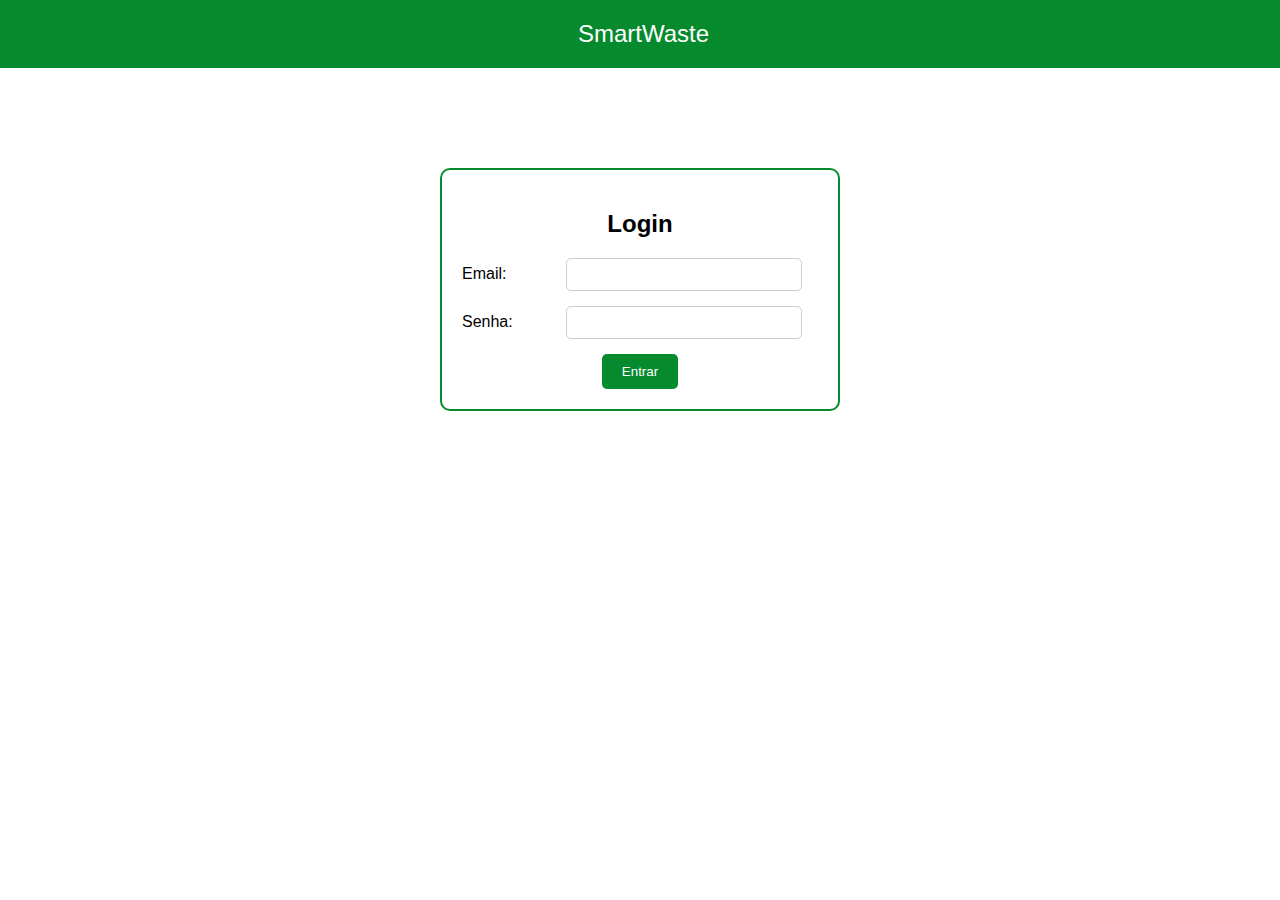
<file: smartwaste/page/index.html>
<!DOCTYPE html>
<html lang="pt-br">
<head>
    <meta charset="UTF-8">
    <meta name="viewport" content="width=device-width, initial-scale=1.0">
    <title>Tela de Login</title>
    <link rel="stylesheet" href="index.css">
</head>
<body>

    <header>
        <div class="logo">SmartWaste</div>
        <nav>
            <ul>
                <!-- Aqui não há botões -->
            </ul>
        </nav>
    </header>
    <div class="container">
        <h2>Login</h2>
        <form>
            <div class="form-group">
                <label for="email">Email:</label>
                <input type="email" id="email" name="email" required>
            </div>
            <div class="form-group">
                <label for="senha">Senha:</label>
                <input type="password" id="senha" name="senha" required>
            </div>
            <button  type="submit"><a href="/home.html">Entrar</a></button>
        </form>
    </div>  
</body>
</html>
</file>
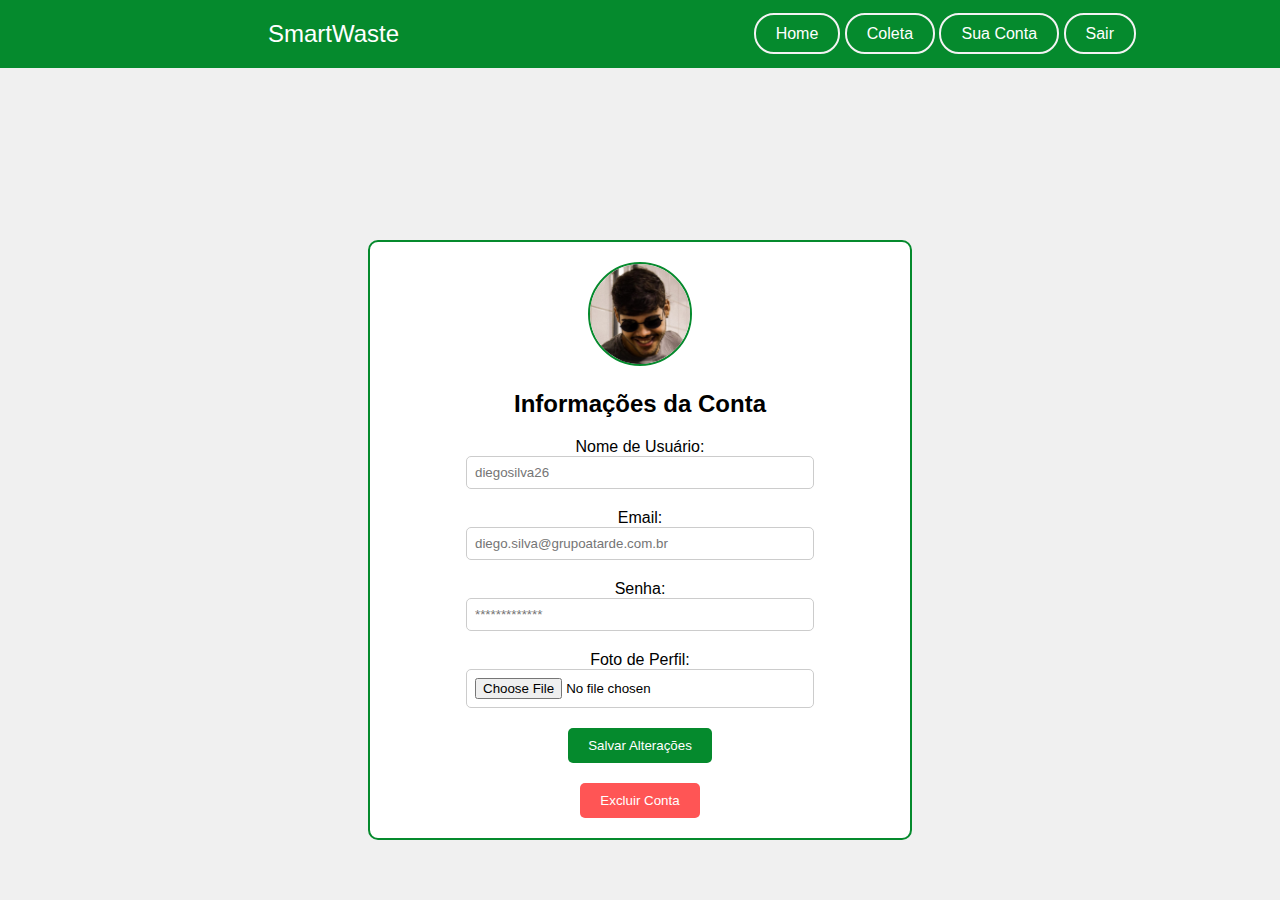
<file: smartwaste/page/conta.html>
<!DOCTYPE html>
<html lang="pt-br">
<head>
    <meta charset="UTF-8">
    <meta name="viewport" content="width=device-width, initial-scale=1.0">
    <title>Tela de Cadastro</title>
    <link rel="stylesheet" href="conta.css">
</head>
<body>

    <header>
        <div class="logo">SmartWaste</div>
        <nav>
            <ul>
                <li><a href="home.html">Home</a></li>
                <li><a href="coleta.html">Coleta</a></li>
                <li><a href="conta.html">Sua Conta</a></li>
                <li><a href="index.html">Sair</a></li>
            </ul>
        </nav>
    </header>

    <div class="container">
        <div class="profile-picture">
            <img src="foto.jpg" alt="Foto de Perfil">
        </div>
        <h2>Informações da Conta</h2>
        <form>
            <div class="form-group">
                <label for="username">Nome de Usuário:</label>
                <input type="text" id="username" name="username" placeholder="diegosilva26" required>
            </div>
            <div class="form-group">
                <label for="email">Email:</label>
                <input type="email" id="email" name="email" placeholder="diego.silva@grupoatarde.com.br"required>
            </div>
            <div class="form-group">
                <label for="password">Senha:</label>
                <input type="password" id="password" name="password" placeholder="*************"required>
            </div>
            <div class="form-group">
                <label for="avatar">Foto de Perfil:</label>
                <input type="file" id="avatar" name="avatar">
            </div>
            <button type="submit">Salvar Alterações</button>
        </form>
        <button id="delete-account">Excluir Conta</button>
    </div>
</body>
</html>
</file>
<file: smartwaste/page/index.css>
body {
    font-family: Arial, sans-serif;
    margin: 0;
    padding: 0;
}

header {
    background-color: #058a2d;
    color: white;
    padding: 20px;
    display: flex;
    justify-content: space-between;
    align-items: center;
}

.logo {
    margin-left: 45%;
    font-size: 24px;
}

nav {
    margin-right: 10%;
}

nav ul {
    list-style-type: none;
    margin: 0;
    padding: 0;
}

nav ul li {
    display: inline;
}

nav ul li a {
    text-decoration: none;
    color: white;
    padding: 10px 20px;
    border-radius: 20px;
    transition: background-color 0.3s ease;
}

nav ul li a:hover {
    background-color: #058a2d;
}

.container {
    border: 2px solid #058a2d;
    border-radius: 10px;
    padding: 20px;
    text-align: center;
    max-width: 400px;
    width: 80%;
    margin: 100px auto;
    box-sizing: border-box;
}

.form-group {
    margin-bottom: 15px;
    text-align: left;
}

label {
    display: inline-block;
    width: 100px;
}

input[type="email"],
input[type="password"] {
    width: calc(100% - 120px);
    padding: 8px;
    border: 1px solid #ccc;
    border-radius: 5px;
    box-sizing: border-box;
}

button {
    padding: 10px 20px;
    background-color: #058a2d;
    color: white;
    border: none;
    border-radius: 5px;
    cursor: pointer;
    transition: background-color 0.3s ease;
    text-decoration: none; /* Remover o sublinhado do link */
}

button:hover {
    background-color: #03b137;
}

/* Estilos para o link dentro do botão */
button a {
    color: white;
    text-decoration: none;
    display: block;
}

/* Estilize o link dentro do botão quando hover */
button:hover a {
    color: white;
    text-decoration: none;
}
</file>
<file: smartwaste/page/conta.css>
body {
    font-family: Arial, sans-serif;
    margin: 0;
    padding: 0;
    display: flex;
    justify-content: center;
    align-items: center;
    height: 100vh;
    background-color: #f0f0f0;
}

header {
    background-color: #058a2d;

    color: white;
    padding: 20px; /* Ajustando o padding */
    display: flex;
    justify-content: space-between;
    align-items: center;
    position: fixed;
    top: 0;
    left: 0;
    right: 0;
}

.logo {
    margin-left: 20%;
    font-size: 24px;
}

nav {
    margin-right: 10%;
}

nav ul {
    list-style-type: none;
    margin: 0;
    padding: 0;
}

nav ul li {
    display: inline;
}

nav ul li a {
    text-decoration: none;
    color: white;
    padding: 10px 20px;
    border-radius: 20px;
    transition: background-color 0.3s ease;
    border: solid rgb(243, 243, 243) 2px;
}

nav ul li a:hover {
    background-color: #00ca3d;
}

.container {
    border: 2px solid #058a2d;
    border-radius: 10px;
    padding: 20px;
    text-align: center;
    max-width: 500px;
    width: 80%;
    margin: 200px 300px 20px;
    background-color: #fff;
}

.profile-picture {
    margin-bottom: 20px;
}

.profile-picture img {
    width: 100px;
    height: 100px;
    border-radius: 50%;
    border: 2px solid #058a2d;
}

.form-group {
    margin-bottom: 20px;
    text-align: center;
}

label {
    display: inline-block;
    width: 150px;
}

input[type="text"],
input[type="email"],
input[type="password"],
input[type="file"] {
    width: calc(100% - 170px);
    padding: 8px;
    border: 1px solid #ccc;
    border-radius: 5px;
}

button {
    padding: 10px 20px;
    background-color: #058a2d;
    color: white;
    border: none;
    border-radius: 5px;
    cursor: pointer;
    transition: background-color 0.3s ease;
}

button:hover {
    background-color: #028b2b;
}

#delete-account {
    background-color: #ff5555;
    margin-top: 20px;
}

#delete-account:hover {
    background-color: #ff0000;
}
</file>
